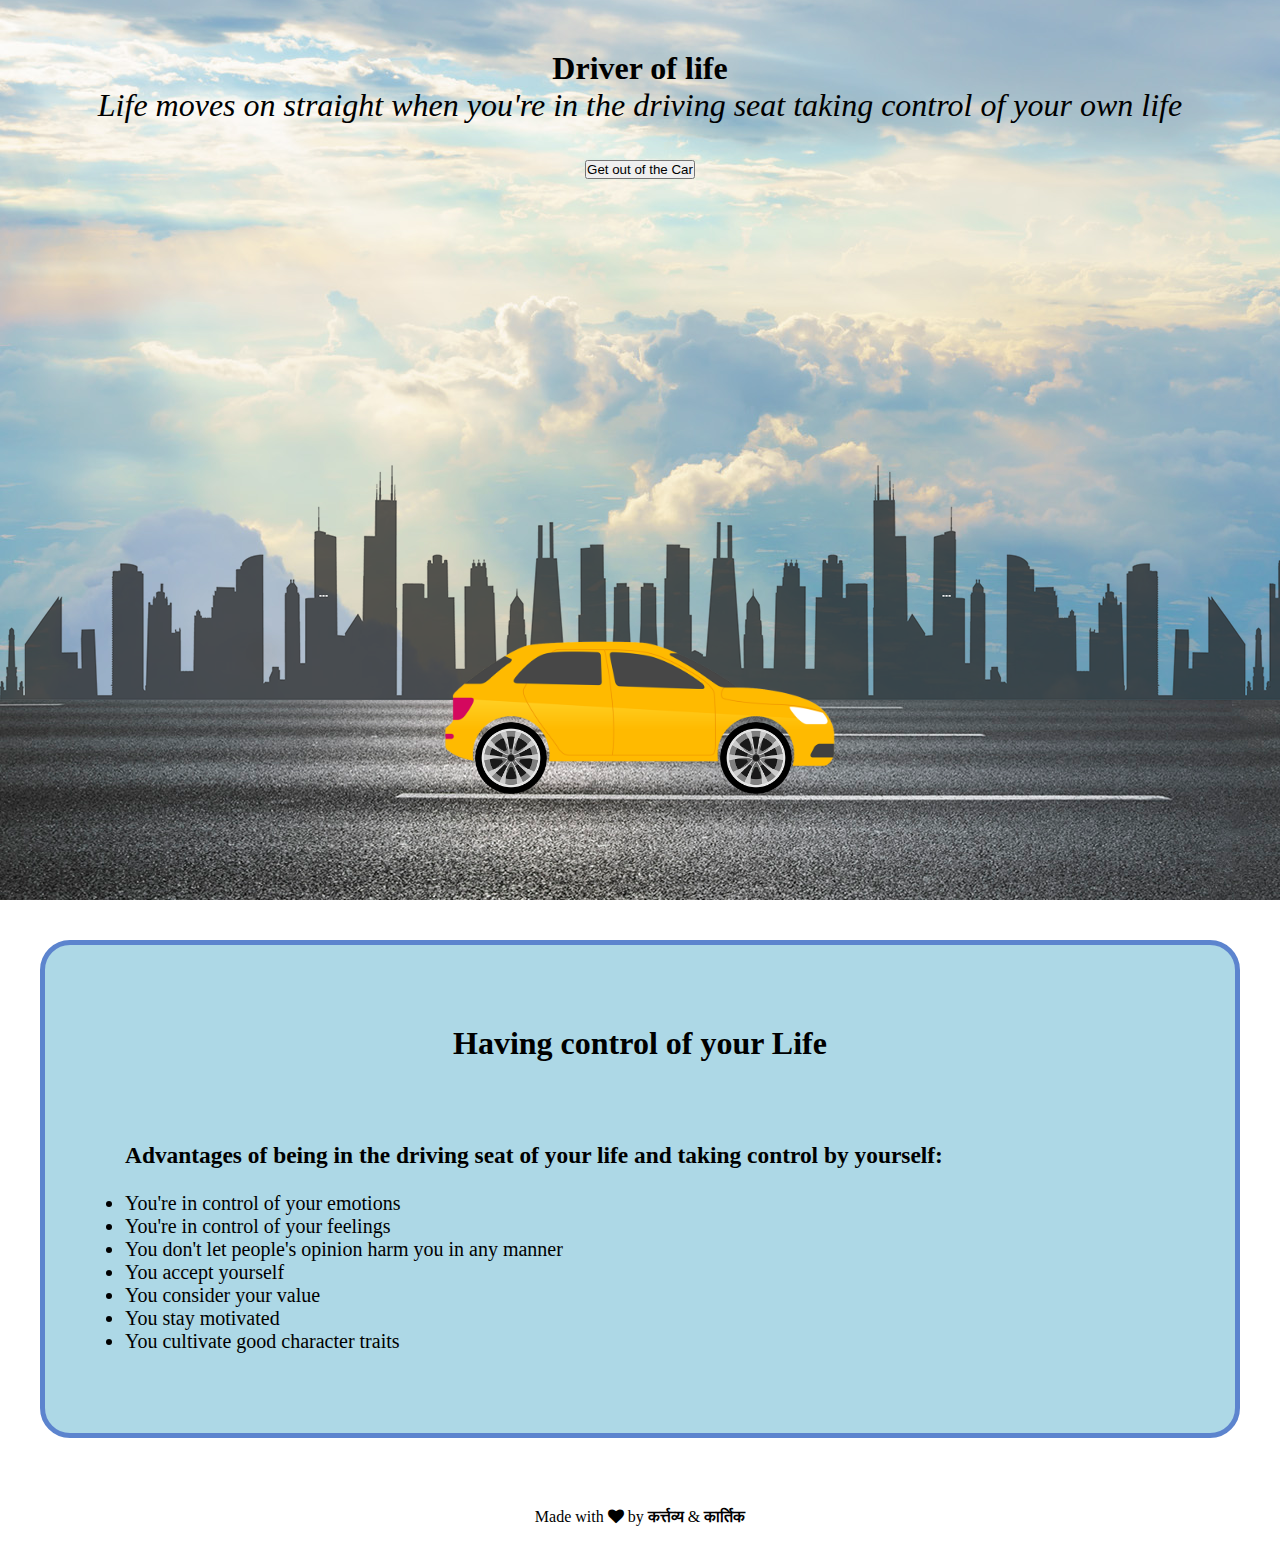
<file: Innovative thinking and Positivity/project/index.html>
<!DOCTYPE html>
<html lang="en-US">
  <head>
    <link
      rel="stylesheet"
      href="https://stackpath.bootstrapcdn.com/font-awesome/4.7.0/css/font-awesome.min.css"
    />
    <link rel="preconnect" href="https://fonts.gstatic.com" />
    <link
      href="https://fonts.googleapis.com/css2?family=Poppins:ital,wght@0,100;0,200;0,300;0,400;0,600;1,200&display=swap"
      rel="stylesheet"
    />
    <!-- Required meta tags -->
    <meta charset="utf-8" />
    <meta
      name="viewport"
      content="width=device-width, initial-scale=1, shrink-to-fit=no"
    />

    <!-- Bootstrap CSS -->
    <link
      rel="stylesheet"
      href="https://stackpath.bootstrapcdn.com/bootstrap/4.5.0/css/bootstrap.min.css"
      integrity="sha384-9aIt2nRpC12Uk9gS9baDl411NQApFmC26EwAOH8WgZl5MYYxFfc+NcPb1dKGj7Sk"
      crossorigin="anonymous"
    />
    <title>Driver of Life</title>
    <link rel="stylesheet" type="text/css" href="style.css" />
    <script src="script.js"></script>
  </head>
  <body>
    <div class="hero">
      <div
        style="text-align: center; font-size: xx-large; margin-top: 50px"
        class="text"
      >
        <b>Driver of life</b> <br />
        <i
          >Life moves on straight when you're in the driving seat taking control
          of your own life</i
        >
      </div>
      <br /><br />
      <a href="index2.html">
        <div style="text-align: center">
          <button
            onclick="myFunction()"
            type="button"
            class="btn btn-outline-dark"
          >
            Get out of the Car
          </button>
        </div>
      </a>
      <div class="highway"></div>
      <div class="city"></div>

      <div class="car">
        <img src="images/car.png" />
      </div>

      <div class="wheel">
        <img src="images/wheel.png" class="back-wheel" />
        <img src="images/wheel.png" class="front-wheel" />
      </div>
    </div>

    <section class="material">
      <h1 class="heading"><b>Having control of your Life</b></h1>
      <div class="ways">
        <h3>
          Advantages of being in the driving seat of your life and taking
          control by yourself:
        </h3>
        <br />
        <ul>
          <li>You're in control of your emotions</li>
          <li>You're in control of your feelings</li>
          <li>You don't let people's opinion harm you in any manner</li>
          <li>You accept yourself</li>
          <li>You consider your value</li>
          <li>You stay motivated</li>
          <li>You cultivate good character traits</li>
        </ul>
      </div>
    </section>
    <section class="footer">
     
        <p>Made with <i class="fa fa-heart"> </i> by <b>कर्त्तव्य</b>  & <b>कार्तिक</b>
          </p>
      </div>
    </section>
  </body>
</html>
</file>
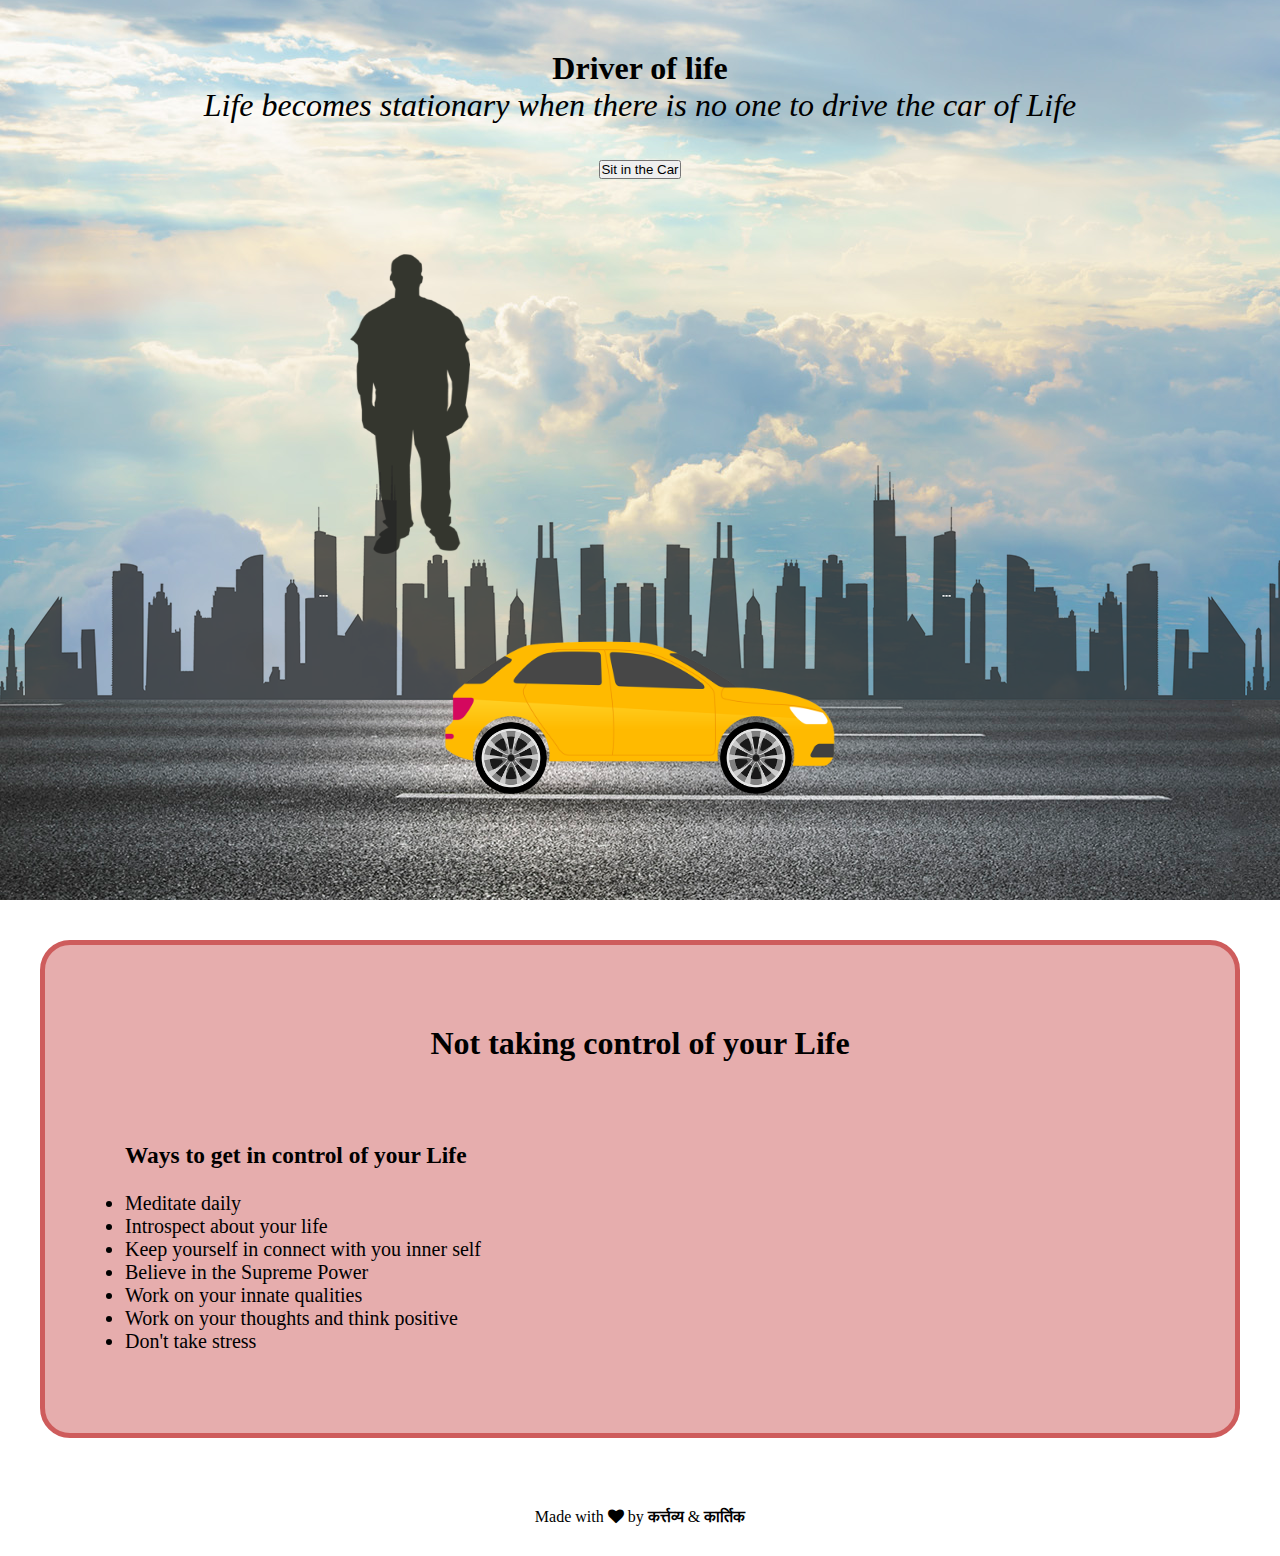
<file: Innovative thinking and Positivity/project/index2.html>
<!DOCTYPE html>
<html lang="en-US">
  <head>
    <link
      rel="stylesheet"
      href="https://stackpath.bootstrapcdn.com/font-awesome/4.7.0/css/font-awesome.min.css"
    />
    <link rel="preconnect" href="https://fonts.gstatic.com" />
    <link
      href="https://fonts.googleapis.com/css2?family=Poppins:ital,wght@0,100;0,200;0,300;0,400;0,600;1,200&display=swap"
      rel="stylesheet"
    />
    <!-- Required meta tags -->
    <meta charset="utf-8" />
    <meta
      name="viewport"
      content="width=device-width, initial-scale=1, shrink-to-fit=no"
    />

    <!-- Bootstrap CSS -->
    <link
      rel="stylesheet"
      href="https://stackpath.bootstrapcdn.com/bootstrap/4.5.0/css/bootstrap.min.css"
      integrity="sha384-9aIt2nRpC12Uk9gS9baDl411NQApFmC26EwAOH8WgZl5MYYxFfc+NcPb1dKGj7Sk"
      crossorigin="anonymous"
    />
    <title>Driver of Life</title>
    <link rel="stylesheet" type="text/css" href="style2.css" />
    <script src="script.js"></script>
  </head>
  <body>
    <section class="main-car">
      <div class="hero">
        <div
          style="text-align: center; font-size: xx-large; margin-top: 50px"
          class="text"
        >
          <b>Driver of life</b> <br />
          <i
            >Life becomes stationary when there is no one to drive the car of
            Life</i
          >
        </div>
        <br /><br />
        <a href="index.html">
          <div style="text-align: center">
            <button type="button" class="btn btn-outline-dark">
              Sit in the Car
            </button>
          </div>
        </a>
        <div class="highway"></div>
        <div class="city"></div>
  
        <div class="car">
          <img src="images/car.png" />
        </div>
        <div>
          <img class="man2" src="images/man2.png" alt="" />
        </div>
  
        <div class="wheel">
          <img src="images/wheel.png" class="back-wheel" />
          <img src="images/wheel.png" class="front-wheel" />
        </div>
      </div>
    </section>
    

    <section class="material">
      <h1 class="heading">Not taking control of your Life</h1>

      <div class="ways">
        <h3>Ways to get in control of your Life</h3>
        <br />
        <ul>
          <li>Meditate daily</li>
          <li>Introspect about your life</li>
          <li>Keep yourself in connect with you inner self</li>
          <li>Believe in the Supreme Power</li>
          <li>Work on your innate qualities</li>
          <li>Work on your thoughts and think positive</li>
          <li>Don't take stress</li>
        </ul>
      </div>
    </section>
    <section class="footer">
     
      <p>Made with <i class="fa fa-heart"> </i> by <b>कर्त्तव्य</b>  & <b>कार्तिक</b>
        </p>
    </div>
  </section>
  </body>
</html>
</file>
<file: Innovative thinking and Positivity/project/style.css>
* {
  margin: 0;
  padding: 0;
}
.hero {
  height: 100vh;
  width: 100%;
  background-image: url(images/sky.jpg);
  background-position: center;
  position: relative;
  overflow: hidden;
}

.highway {
  height: 200px;
  width: 500%;
  display: block;
  background-image: url(images/road.jpg);
  position: absolute;
  bottom: 0;
  left: 0;
  right: 0;
  z-index: 1;
  background-repeat: repeat-x;
  animation: highway 5s linear infinite;
}
@keyframes highway {
  100% {
    transform: translatex(-3400px);
  }
}
.city {
  height: 250px;
  width: 500%;
  background-image: url(images/city.png);
  position: absolute;
  bottom: 200px;
  left: 0;
  right: 0;
  display: block;
  z-index: 1;
  background-repeat: repeat-x;
  animation: city 20s linear infinite;
}
@keyframes city {
  100% {
    transform: translatex(-1400px);
  }
}

.car {
  width: 400px;
  left: 50%;
  bottom: 100px;
  transform: translatex(-50%);
  position: absolute;
  z-index: 2;
}
.car img {
  width: 100%;
  animation: car 1s linear infinite;
}
@keyframe car {
  100% {
    transform: translateY(-1px);
  }
  50% {
    transform: translateY(1px);
  }
  0% {
    transform: translateY(-1px);
  }
}

.wheel {
  left: 50%;
  bottom: 178px;
  transform: translatex(-50%);
  position: absolute;
  z-index: 2;
}
.wheel img {
  width: 72px;
  height: 72px;
  animation: wheel 0.5s linear infinite;
}

.back-wheel {
  left: -165px;
  position: absolute;
}
.front-wheel {
  left: 80px;
  position: absolute;
}

@keyframes wheel {
  100% {
    transform: rotate(360deg);
  }
}

.material {
  background-color: lightblue;
  margin: 40px;
  border: 5px solid rgb(92, 132, 206);
  border-radius: 30px;
}

.heading {
  text-align: center;
  margin-top: 40px;
  padding-top: 40px;
}

.ways {
  margin: 40px;
  padding: 40px;
  font-size: 20px;
}

/*------------------------------Footer----------------------------------------*/

.footer {
  width: 100%;
  text-align: center;
  padding: 30px 0;
}

.footer h4 {
  margin-bottom: 25px;
  margin-top: 20px;
  font-weight: 600;
}

.icons .fa {
  margin: 0 13px;
  color: black;
  cursor: pointer;
  padding: 18px 0;
}

.fa-heart-o {
  color: #f44336;
}
</file>
<file: Innovative thinking and Positivity/project/style2.css>
* {
  margin: 0;
  padding: 0;
}
.hero {
  height: 100vh;
  width: 100%;
  background-image: url(images/sky.jpg);
  background-position: center;
  position: relative;
  overflow: hidden;
}

.highway {
  height: 200px;
  width: 500%;
  display: block;
  background-image: url(images/road.jpg);
  position: absolute;
  bottom: 0;
  left: 0;
  right: 0;
  z-index: 1;
  background-repeat: repeat-x;
  animation: highway 5s linear infinite;
}
/* @keyframes highway 
{
	100%{
		transform: translatex(-3400px);
	}
} */
.city {
  height: 250px;
  width: 500%;
  background-image: url(images/city.png);
  position: absolute;
  bottom: 200px;
  left: 0;
  right: 0;
  display: block;
  z-index: 1;
  background-repeat: repeat-x;
  animation: city 20s linear infinite;
}
/* @keyframes city 
{
	100%{
		transform: translatex(-1400px);
	}
} */

.car {
  width: 400px;
  left: 50%;
  bottom: 100px;
  transform: translatex(-50%);
  position: absolute;
  z-index: 2;
}
.car img {
  width: 100%;
  animation: car 1s linear infinite;
}
@keyframe car {
  100% {
    transform: translateY(-1px);
  }
  50% {
    transform: translateY(1px);
  }
  0% {
    transform: translateY(-1px);
  }
}

.wheel {
  left: 50%;
  bottom: 178px;
  transform: translatex(-50%);
  position: absolute;
  z-index: 2;
}
.wheel img {
  width: 72px;
  height: 72px;
  animation: wheel 0.5s linear infinite;
}

.back-wheel {
  left: -165px;
  position: absolute;
}
.front-wheel {
  left: 80px;
  position: absolute;
}

/* @keyframes wheel 
{
	100%{
		transform: rotate(360deg);
	}
} */

.man2 {
  height: 300px;
  width: 120px;
  margin-left: 350px;
  margin-top: 75px;
}

.material {
  background-color: rgb(230, 173, 173);
  margin: 40px;
  border: 5px solid rgb(206, 92, 92);
  border-radius: 30px;
}

.heading {
  text-align: center;
  margin-top: 40px;
  padding-top: 40px;
}

.ways {
  margin: 40px;
  padding: 40px;
  font-size: 20px;
}

/*------------------------------Footer----------------------------------------*/

.footer {
  width: 100%;
  text-align: center;
  padding: 30px 0;
}

.footer h4 {
  margin-bottom: 25px;
  margin-top: 20px;
  font-weight: 600;
}

.icons .fa {
  margin: 0 13px;
  color: black;
  cursor: pointer;
  padding: 18px 0;
}

.fa-heart-o {
  color: #f44336;
}
</file>
